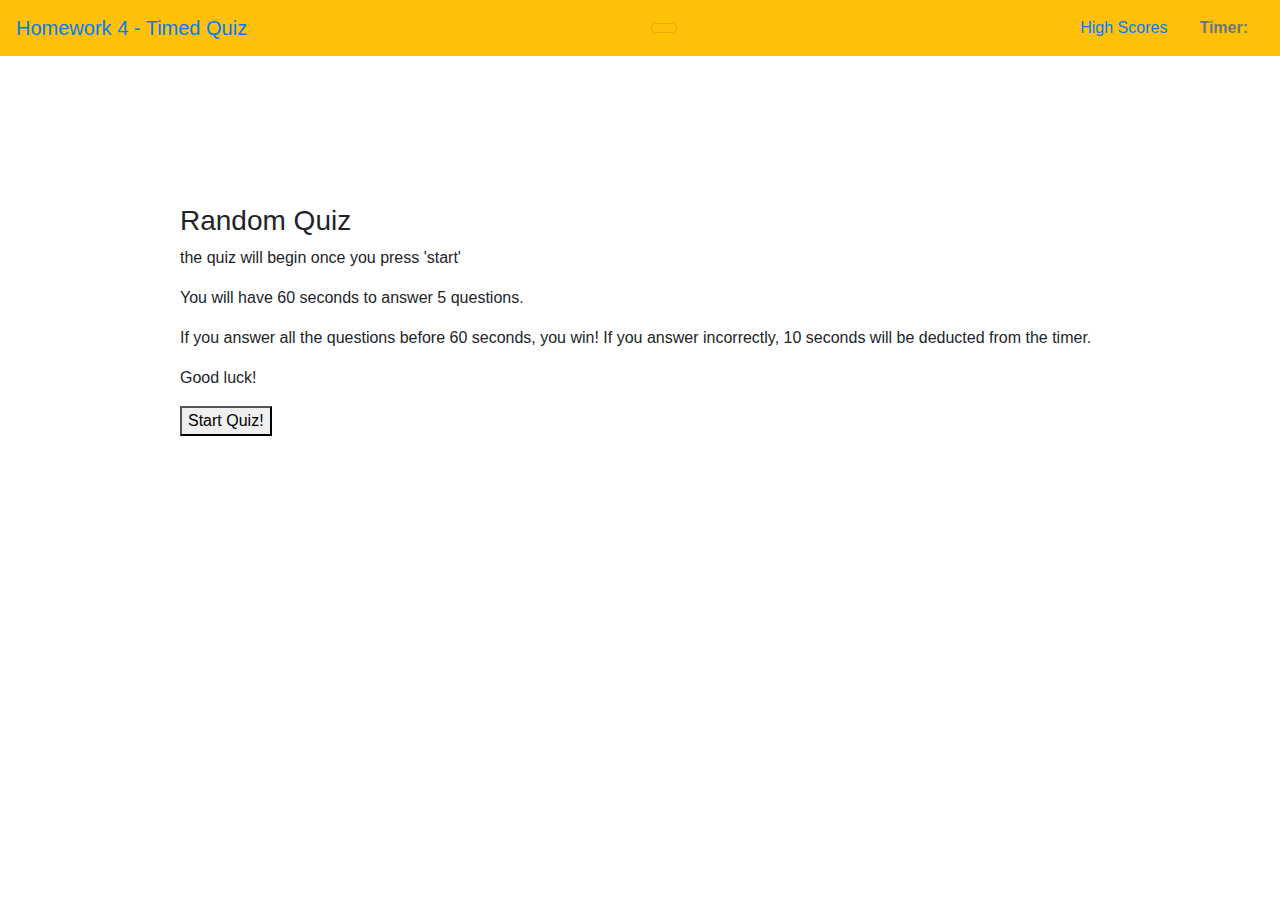
<file: index.html>
<!DOCTYPE html>
<html lang="en">
<head>
    <meta charset="UTF-8">
    <meta name="viewport" content="width=device-width, initial-scale=1.0">
    <link rel="stylesheet" href="https://stackpath.bootstrapcdn.com/bootstrap/4.4.1/css/bootstrap.min.css">
    <link rel="stylesheet" href="assets/style.css">
    <title>Quiz</title>
</head>
<body>
    <!-- Link to high scores in the nav bar upper right corner -->
    <nav class="navbar navbar-light bg-warning">
        <span class="navbar-brand mb-0 h1"><a href="index.html">Homework 4 - Timed Quiz</a></span>

        <button class="navbar-toggler" type="button" data-toggle="collapse" data-target="#navbarNavAltMarkup" aria-controls="navbarNavAltMarkup" aria-expanded="false" aria-label="Toggle navigation">

        </button>
        <ul class="nav">
            <li class="nav-item">
              <a class="nav-link active" href="scores.html">High Scores</a>
            </li>
         
          <!-- timer count listed here -->
            <li class="nav-item">
              <a class="nav-link disabled"><strong>Timer: </strong><span id="counterDisplay"></span></a>
            </li>
          </ul>
    </nav>

 <div class="quizWrap">

    <div id="quizBox" class="hoverBox">

        <!-- this is the text box that displays the questions on the homepage of the quiz -->
        <div id="boxOne">
            <h3>Random Quiz</h3>
            <p>the quiz will begin once you press 'start'</p>
            <p>You will have 60 seconds to answer 5 questions.</p>
            <p>If you answer all the questions before 60 seconds, you win! If you answer incorrectly, 10 seconds will be deducted from the timer.</p>
            <p>Good luck!</p>
            <!-- A <button id="startButton" > to start the quiz -->
            <button id="startQuiz">Start Quiz!</button>
        </div>

        <!-- this section displays the questions once the 'start' button is pressed -->
        <div id="boxTwo" class="startHidden"> 
            <h3 id="title"></h3>
            <button id ="chA" class="quizBtn"></button>
            <button id ="chB" class="quizBtn"></button>
            <button id ="chC" class="quizBtn"></button>
            <button id="chD" class="quizBtn"></button>
            <p id="checkAns"></p>
        </div>
        
        <div id="boxThree" class="startHidden">
            <h3>Times up! Sorry, you lose!</h3>
            <a href="index.html" class="button px-2 py-1">Go Back</a>
            <!-- <button href="index.html">Go Back</button> -->
        </div>

        <!-- If all questions are answered in time BOX FOUR appears -->   
        <div id="boxFour" class="startHidden">
            <h3 id="endMsg"></h3>
            <h4 id="yourScore"></h4>
            <p>Enter your initials for the leaderboard:</p>
            <form>
                <input type="text" id="userName">
                <!--button to submit-->
                <a href="scores.html" id="submitNameScore" class="button px-2 py-1">Submit</a>
            </form>
        </div>



    </div>
    
 </div>

 <script src="https://code.jquery.com/jquery-3.3.1.slim.min.js" ></script>
 <script src="https://cdnjs.cloudflare.com/ajax/libs/popper.js/1.14.7/umd/popper.min.js"></script>
 <script src="https://stackpath.bootstrapcdn.com/bootstrap/4.3.1/js/bootstrap.min.js"></script>
<script src="assets/timer.js"></script>
 <script src="assets/questions.js"></script>
 <script src="assets/script.js"></script>
 


</body>
</html>
</file>
<file: assets/style.css>
.countdownBox {
    color: black;
    background-color: white;
    padding: 20px;
}

.hoverBox {
    background: none;
    margin: 0 auto;
    margin-top: 10%;
    padding: 20px;
    outline: none;
    overflow: auto;
    width: 75%;
}

.startHidden {
    display: none;
}

a.button {
    -webkit-appearance: button;
    -moz-appearance: button;
    appearance: button;
    text-decoration: none;
    color: initial;
}
</file>
